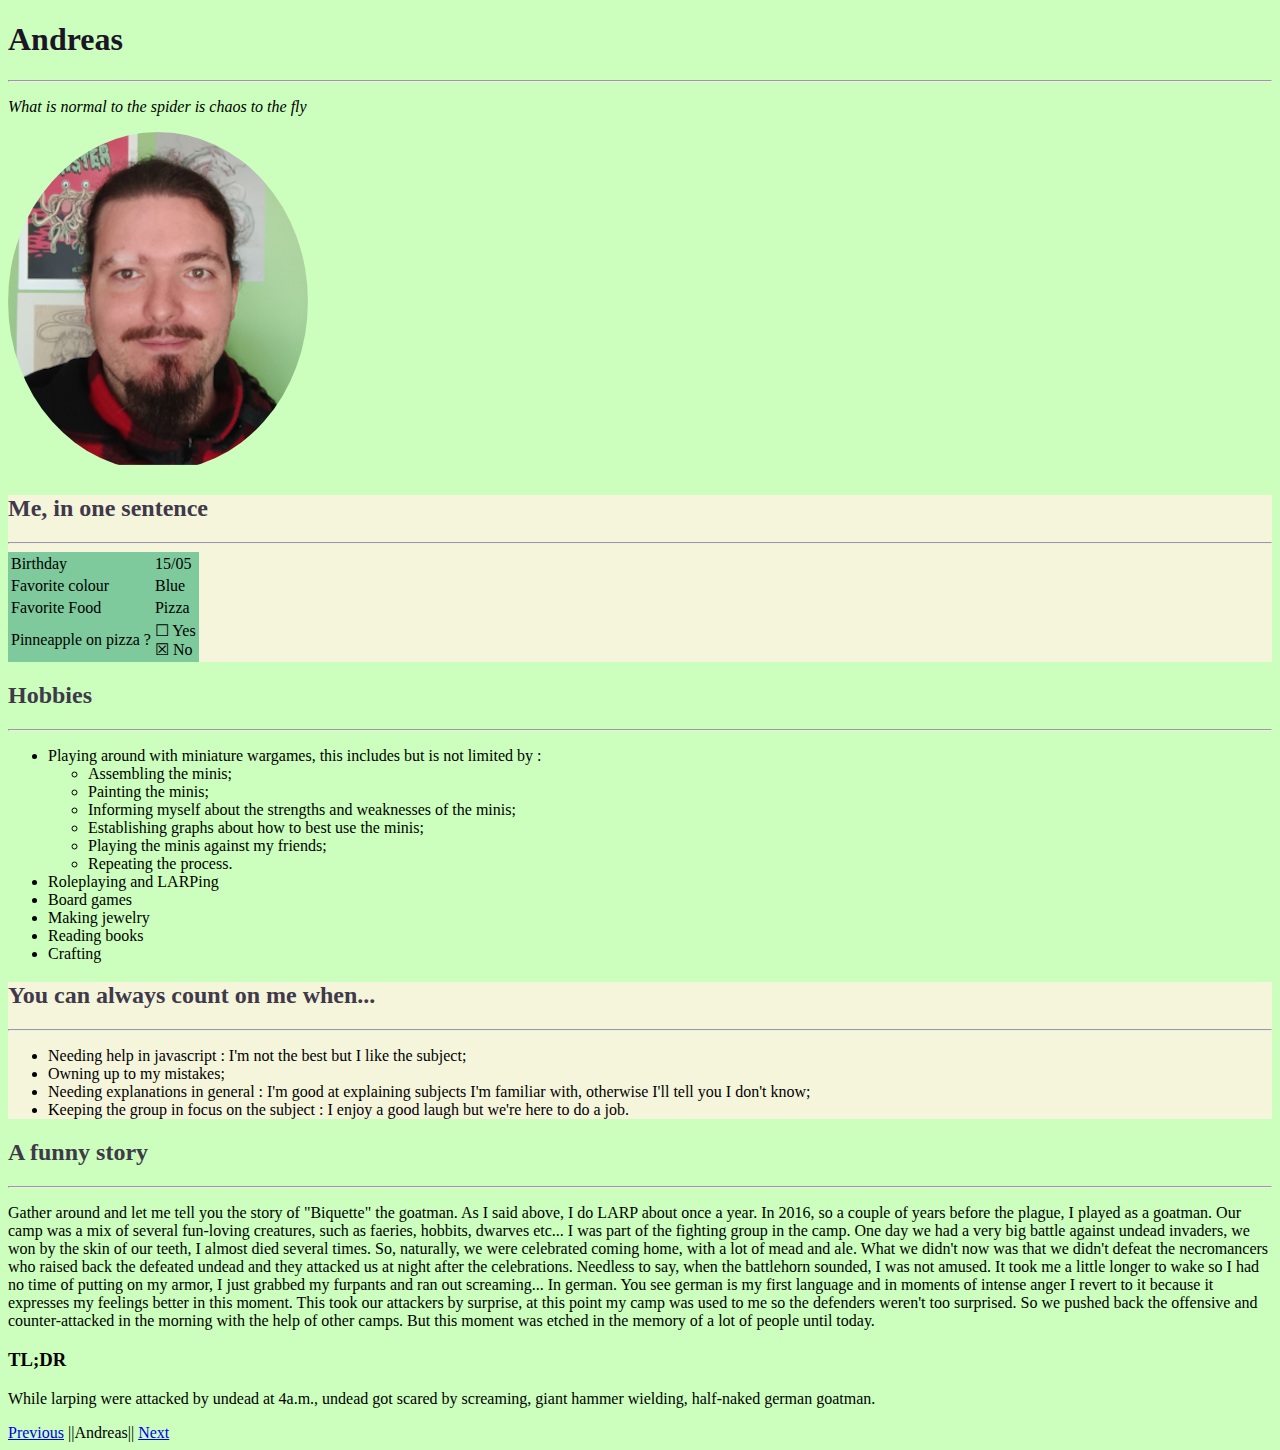
<file: index.html>
<!DOCTYPE html>
<html>
    <head>
        <meta charset="utf-8">
        <meta http-equiv="X-UA-Compatible" content="IE=edge">
        <title></title>
        <meta name="description" content="">
        <meta name="viewport" content="width=device-width, initial-scale=1">
        <link rel="stylesheet" href="styles.css">
    </head>
    <body>
      <div class="nameDiv">
        <h1>Andreas</h1>
        <hr />
        <p><em>What is normal to the spider is chaos to the fly</em></p>
        <img class="roundImg" src="me_markdown.png" alt="My picture" />
      </div>
      <div class="oneSentence">
        <h2>Me, in one sentence</h2>
        <hr />
        <table>
          <tbody>
            <tr>
              <td>Birthday</td>
              <td>15/05</td>
            </tr>
            <tr>
              <td>Favorite colour</td>
              <td>Blue</td>
            </tr>
            <tr>
              <td>Favorite Food</td>
              <td>Pizza</td>
            </tr>
            <tr>
              <td>Pinneapple on pizza ?</td>
              <td>&#x2610; Yes <br /> &#x2612; No</td>
            </tr>
          </tbody>
        </table>
      </div>
      <div class="hobbies">
        <h2>Hobbies</h2>
        <hr />
        <ul>
          <li>Playing around with miniature wargames, this includes but is not limited by : </li>
          <ul>
            <li>Assembling the minis;</li>
            <li>Painting the minis;</li>
            <li>Informing myself about the strengths and weaknesses of the minis;</li>
            <li>Establishing graphs about how to best use the minis;</li>
            <li>Playing the minis against my friends;</li>
            <li>Repeating the process.</li>
          </ul>
          <li>Roleplaying and LARPing</li>
          <li>Board games</li>
          <li>Making jewelry</li>
          <li>Reading books</li>
          <li>Crafting</li>
        </ul>
      </div>
      <div class="countOnMe">
        <h2>You can always count on me when...</h2>
        <hr>
        <ul>
          <li>Needing help in javascript : I'm not the best but I like the subject;</li>
          <li>Owning up to my mistakes;</li>
          <li>Needing explanations in general : I'm good at explaining subjects I'm familiar with, otherwise I'll tell you I don't know;</li>
          <li>Keeping the group in focus on the subject : I enjoy a good laugh but we're here to do a job.</li>
        </ul>
      </div>
      <div class="funnyStory">
          <h2>A funny story</h2>
        <hr>
        <p>Gather around and let me tell you the story of "Biquette" the goatman.
          As I said above, I do LARP about once a year. In 2016, so a couple of years before the plague, I played as a goatman. Our camp was a mix of several fun-loving creatures, such as faeries, hobbits, dwarves etc...
          I was part of the fighting group in the camp. One day we had a very big battle against undead invaders, we won by the skin of our teeth, I almost died several times. So, naturally, we were celebrated coming home, with a lot of mead and ale. What we didn't now was that we didn't defeat the necromancers who raised back the defeated undead and they attacked us at night after the celebrations. Needless to say, when the battlehorn sounded, I was not amused. It took me a little longer to wake so I had no time of putting on my armor, I just grabbed my furpants and ran out screaming... In german. You see german is my first language and in moments of intense anger I revert to it because it expresses my feelings better in this moment. This took our attackers by surprise, at this point my camp was used to me so the defenders weren't too surprised. So we pushed back the offensive and counter-attacked in the morning with the help of other camps. But this moment was etched in the memory of a lot of people until today.</p>
        <h3>TL;DR</h3>
        <p>While larping were attacked by undead at 4a.m., undead got scared by screaming, giant hammer wielding, half-naked german goatman.</p>

      </div>
      
      <a href="https://www.google.com/" class="inline">Previous</a>
      <p class="inline">||Andreas||</p>
      <a href="https://www.google.com/" class="inline">Next</a>
    </body>
</html>
</file>
<file: styles.css>
body{
    background-color: #CCFFBD;
}

table{
    background-color: #7ECA9C;
}

h1{
    color: #1C1427;
}

h2{
    color: #40394A;
}

.nameDiv{

}

.oneSentence{
    background-color: beige;
}

.hobbies{

}

.countOnMe{
    background-color: beige;
}

.funnyStory{
    
}


.roundImg{
    border-radius: 50%;
}

.inline{
    display: inline;
}

.gameOver404{
    background-color: black;
    
}

body.gameOver404{
    background-color: black;
}

div.gameOver404{
    background-color: black;
    margin: 0;
    text-align: center;
    color: greenyellow;
    font-family: VT323;
}

p.gameOver404{
    background-color: black;
    margin: 0;
    text-align: center;
    color: greenyellow;
    font-family: VT323;
    font-size: 20em;

}

.startOver{
    text-decoration: none;
    background-color: black;
    color: greenyellow;
    font-family: VT323;
    font-size: 10em;
}
.startOver:hover{
    background-color: greenyellow;
    color: black;
}
</file>
